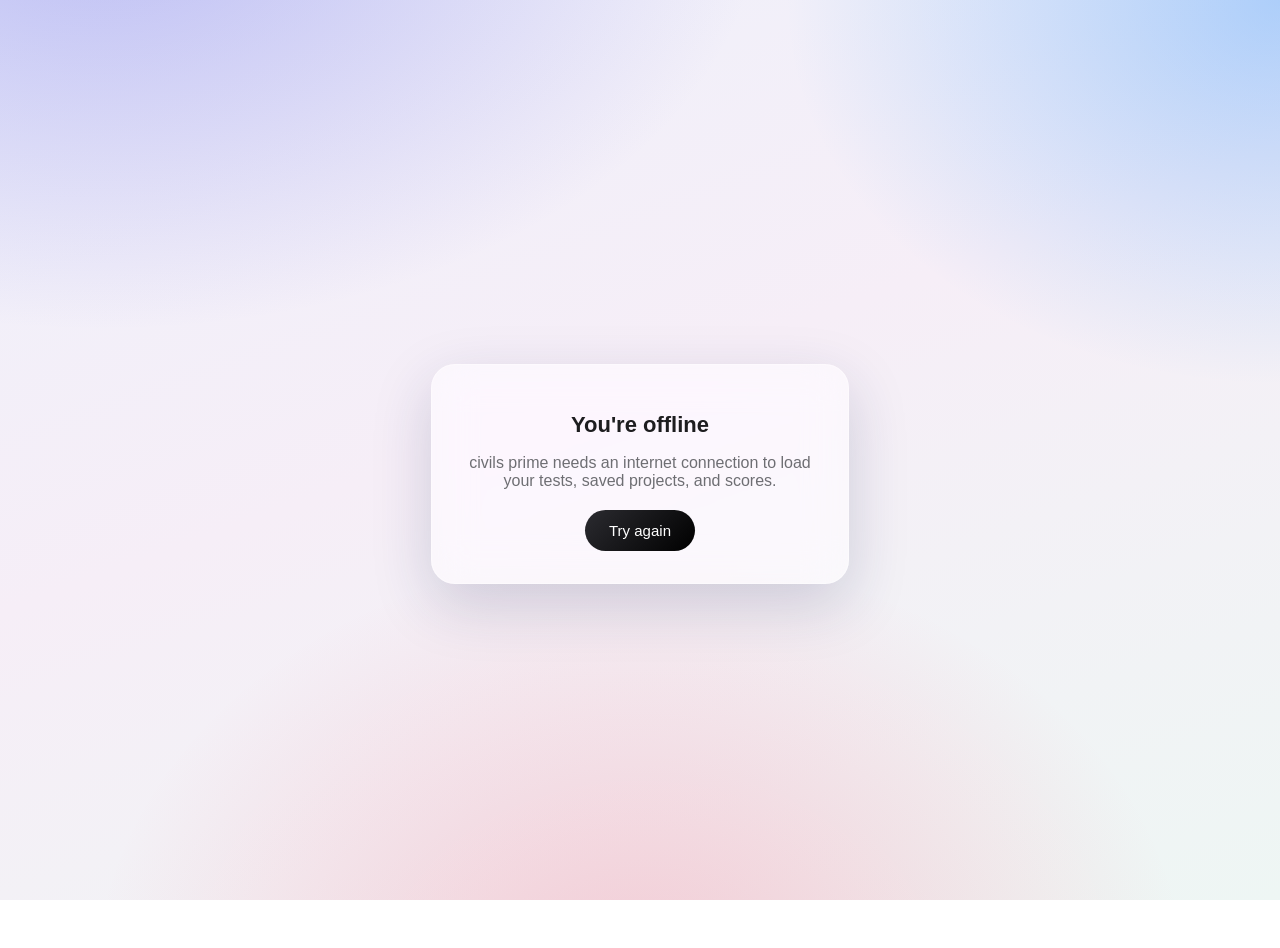
<file: offline.html>
<!DOCTYPE html>
<html lang="en">
<head>
<script src="js/no-inspect.js"></script>
<meta charset="UTF-8">
<meta name="viewport" content="width=device-width, initial-scale=1">
<title>civils prime — offline</title>
<style>
  body{font-family:-apple-system,BlinkMacSystemFont,"SF Pro Display",Segoe UI,Roboto,sans-serif;color:#1d1d1f;
       display:flex;min-height:100vh;align-items:center;justify-content:center;text-align:center;margin:0;padding:24px;
       background:
         radial-gradient(1100px 700px at 8% -10%, rgba(94,92,230,.35), transparent 60%),
         radial-gradient(900px 700px at 100% 0%, rgba(10,132,255,.30), transparent 55%),
         radial-gradient(1000px 800px at 50% 110%, rgba(255,55,95,.22), transparent 55%),
         linear-gradient(160deg,#eef1fb 0%, #f6eef7 45%, #eef6f4 100%);
       background-attachment:fixed;}
  .box{max-width:360px;background:rgba(255,255,255,.55);-webkit-backdrop-filter:blur(20px) saturate(180%);backdrop-filter:blur(20px) saturate(180%);
       border:1px solid rgba(255,255,255,.35);border-radius:24px;padding:32px 28px;box-shadow:0 20px 60px rgba(31,38,90,.18);}
  h1{font-size:22px;margin-bottom:8px;}
  p{color:#6e6e73;margin-bottom:20px;}
  button{background:linear-gradient(135deg,#2b2b30,#000);color:#fff;border:none;padding:12px 24px;border-radius:999px;font-size:15px;cursor:pointer;
         transition:transform .32s cubic-bezier(.25,1,.5,1);}
  button:hover{transform:scale(1.05) translateY(-2px);}
</style>
</head>
<body>
  <div class="box">
    <h1>You're offline</h1>
    <p>civils prime needs an internet connection to load your tests, saved projects, and scores.</p>
    <button onclick="location.reload()">Try again</button>
  </div>
</body>
</html>
</file>
